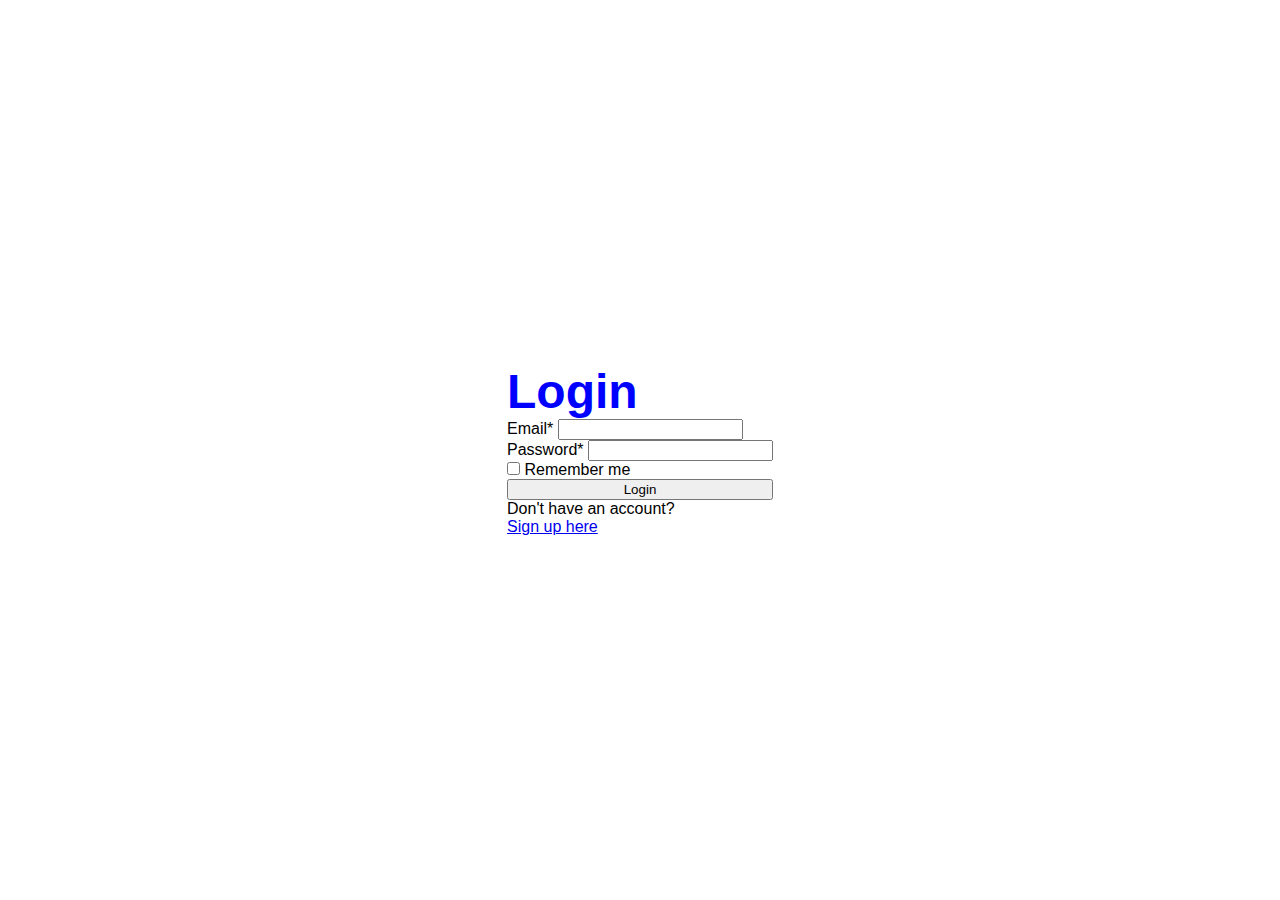
<file: index.html>
<!DOCTYPE html>
<html lang="en">
<head>
    <meta charset="UTF-8">
    <meta name="viewport" content="width=device-width, initial-scale=1.0">
    <title>Log in</title>
    <link rel="stylesheet" href="style.css">
</head>
<body>
    <form class="forma">

                <h1 class="virsraksts">Login</h1>
        
                <div>
                    <label form="Email">Email*</label>
                    <input type="text" id="Email">  
                </div>
        
                <div>   
                    <label for="password">Password*</label>
                    <input type="text" id="password">
                </div>
                
                <div>
                    <input type="checkbox" id="Remember">
                    <label for="remember">Remember me</label>
                </div>
                
                <button>Login</button>
        
                <div>
                    <p>Don't have an account?</p>
                    <a href="#">Sign up here</a> 
                </div>
            
    </form>
</body>
</html>
</file>
<file: style.css>
*{
    margin: 0;
    box-sizing: border-box;
}
 body{
    font-family: Arial, Helvetica, sans-serif;
    display: flex;
    justify-content: center;
    align-items: center;
    height: 100vh;
    /* viewport height/ viewport width */
 }

 .virsraksts{
    color: blue;
    font-size: 48px;
    font-weight: bold;
 }
 
 .forma{
   display: flex;
   flex-direction: column;
   
 }
</file>
